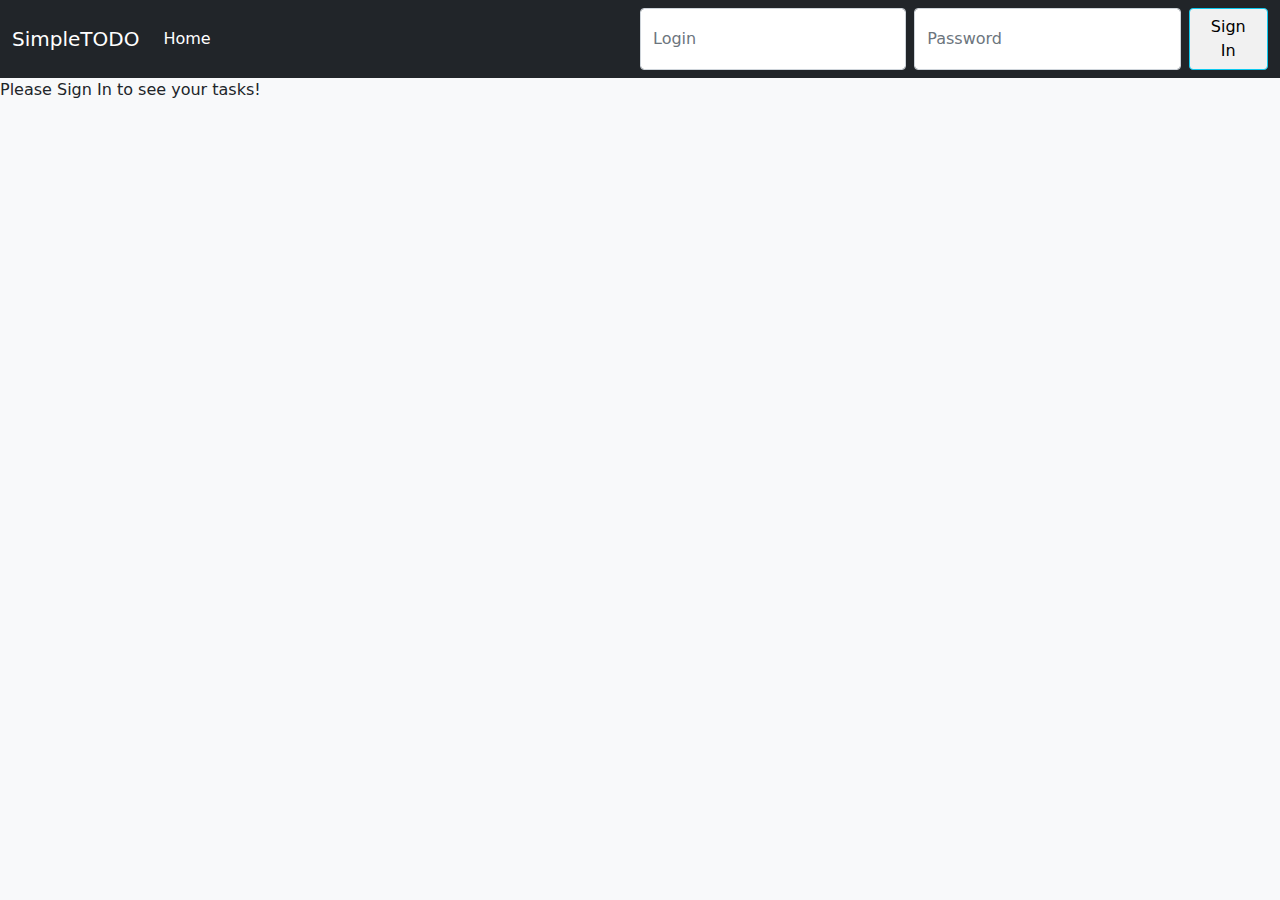
<file: public/index.html>
<!doctype html><html lang="en"><head><meta charset="UTF-8"><meta http-equiv="X-UA-Compatible" content="IE=edge"><meta name="viewport" content="width=device-width,initial-scale=1"><title>Simple TODO App</title><script defer="defer" src="bundle.31d306737a5f6091998a.js"></script></head><body class="bg-light"><nav class="navbar navbar-expand-lg navbar-dark bg-dark"><div class="container-fluid"><a class="navbar-brand" href="#">SimpleTODO</a> <button class="navbar-toggler" type="button" data-bs-toggle="collapse" data-bs-target="#navbarSupportedContent" aria-controls="navbarSupportedContent" aria-expanded="false" aria-label="Toggle navigation"><span class="navbar-toggler-icon"></span></button><div class="collapse navbar-collapse" id="navbarSupportedContent"><ul class="navbar-nav me-auto mb-2 mb-lg-0"><li class="nav-item"><a class="nav-link active" aria-current="page" href="#">Home</a></li></ul><form id="app-login-form" class="d-flex"><input class="form-control me-2" name="login" autocomplete="username" placeholder="Login" aria-label="Login"> <input class="form-control me-2" name="password" autocomplete="current-password" type="password" placeholder="Password" aria-label="Password"> <button id="app-login-btn" class="btn btn-outline-info" type="submit">Sign In</button> <button id="app-out-btn" class="btn btn-outline-info" type="button" style="display:none">Sign Out</button></form></div></div></nav><div class="container"><p id="content">Please Sign In to see your tasks!</p></div></body></html>
</file>
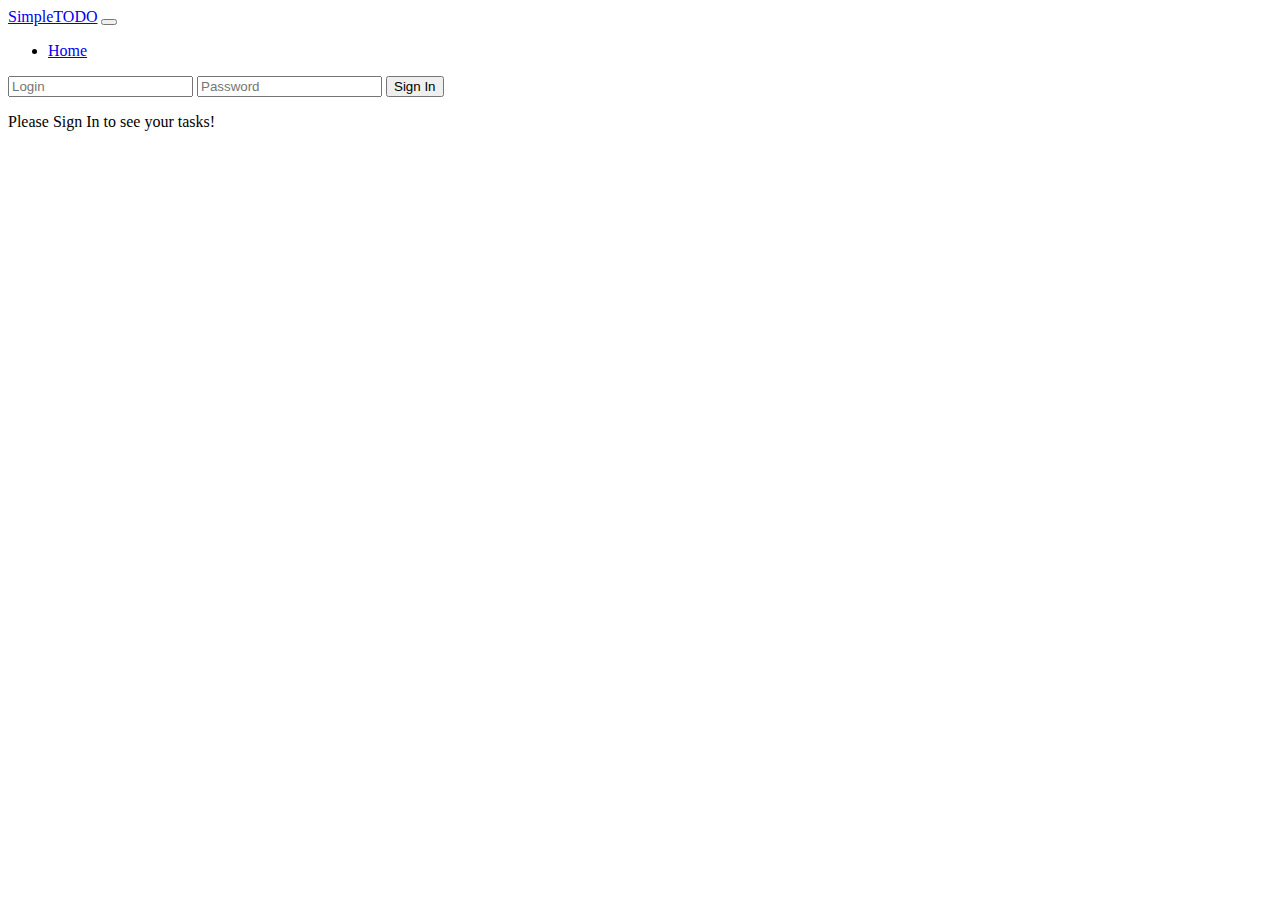
<file: src/index.html>
<!DOCTYPE html>
<html lang="en">

<head>
    <meta charset="UTF-8">
    <meta http-equiv="X-UA-Compatible" content="IE=edge">
    <meta name="viewport" content="width=device-width, initial-scale=1.0">
    <title>Simple TODO App</title>
</head>

<body class="bg-light">

    <nav class="navbar navbar-expand-lg navbar-dark bg-dark">
        <div class="container-fluid">
            <a class="navbar-brand" href="#">SimpleTODO</a>
            <button class="navbar-toggler" type="button" data-bs-toggle="collapse"
                data-bs-target="#navbarSupportedContent" aria-controls="navbarSupportedContent" aria-expanded="false"
                aria-label="Toggle navigation">
                <span class="navbar-toggler-icon"></span>
            </button>
            <div class="collapse navbar-collapse" id="navbarSupportedContent">
                <ul class="navbar-nav me-auto mb-2 mb-lg-0">
                    <li class="nav-item">
                        <a class="nav-link active" aria-current="page" href="#">Home</a>
                    </li>
                </ul>
                <form id="app-login-form" class="d-flex">
                    <input class="form-control me-2" name="login" autocomplete="username" type="text"
                        placeholder="Login" aria-label="Login">
                    <input class="form-control me-2" name="password" autocomplete="current-password" type="password"
                        placeholder="Password" aria-label="Password">
                    <button id="app-login-btn" class="btn btn-outline-info" type="submit">Sign In</button>
                    <button id="app-out-btn" class="btn btn-outline-info" type="button" style="display: none;">Sign
                        Out</button>
                </form>
            </div>
        </div>
    </nav>
    <div class="container">
        <p id="content">Please Sign In to see your tasks!</p>
    </div>


</body>

</html>
</file>
